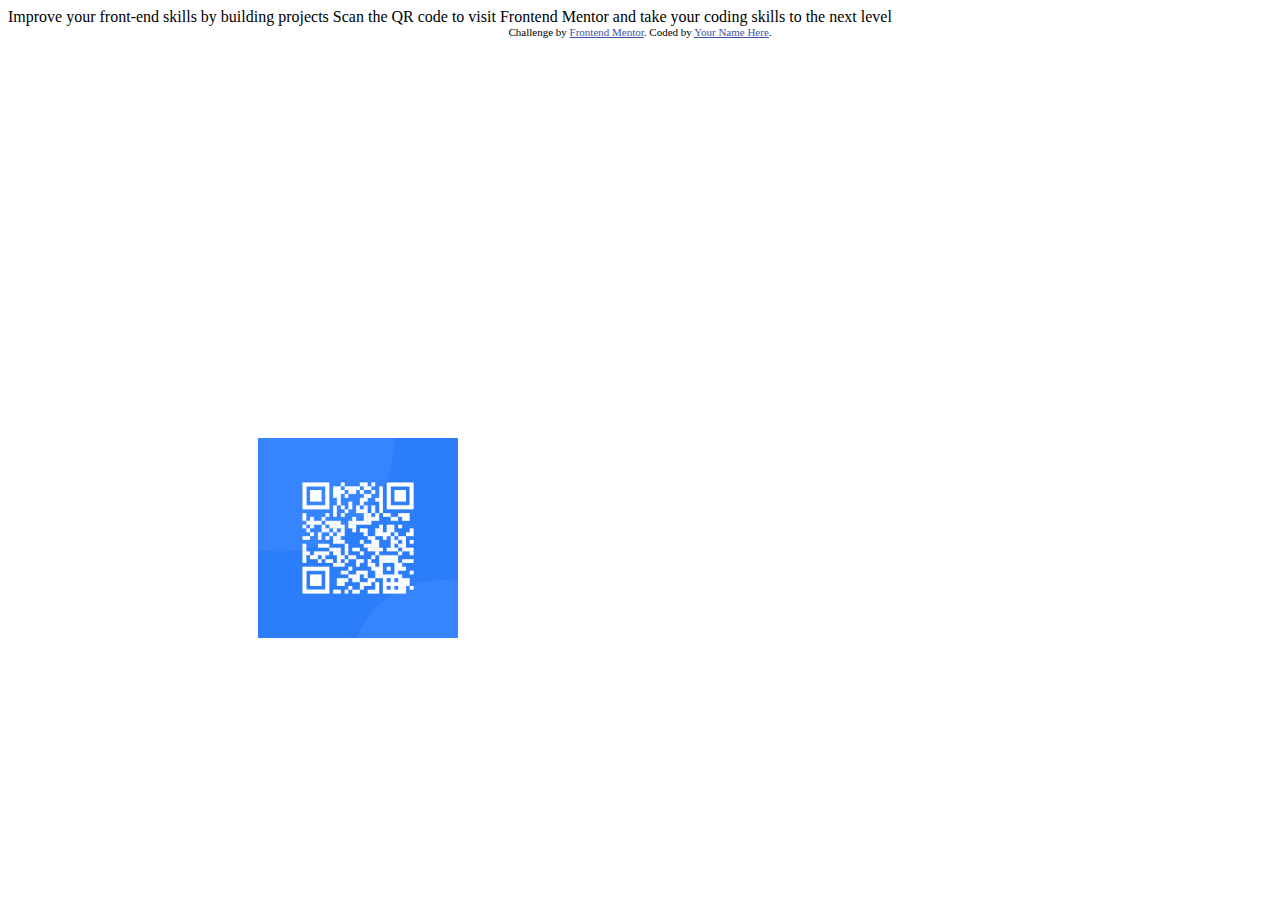
<file: qr-code-component-main/index.html>
<!DOCTYPE html>
<html lang="en">
<head>
  <meta charset="UTF-8">
  <meta name="viewport" content="width=device-width, initial-scale=1.0"> <!-- displays site properly based on user's device -->
  <link rel="icon" type="image/png" sizes="32x32" href="./images/favicon-32x32.png">
  <title>Frontend Mentor | QR code component</title>
  <!-- Feel free to remove these styles or customise in your own stylesheet :+1: -->
  <style>
    .attribution { font-size: 11px; text-align: center; }
    .attribution a { color: hsl(228, 45%, 44%); }
    .screen img { width: 200px; padding-left: 250px; margin-top: 400px; border-style: solid color white;}
  </style>
</head>
<body>
  Improve your front-end skills by building projects
  Scan the QR code to visit Frontend Mentor and take your coding skills to the next level
  <div class="attribution">
    Challenge by <a href="https://www.frontendmentor.io?ref=challenge" target="_blank">Frontend Mentor</a>.
    Coded by <a href="#">Your Name Here</a>.
  </div>
  <div class="screen">
    <img src="images/image-qr-code.png">
  </div>
</body>
</html>
</file>
